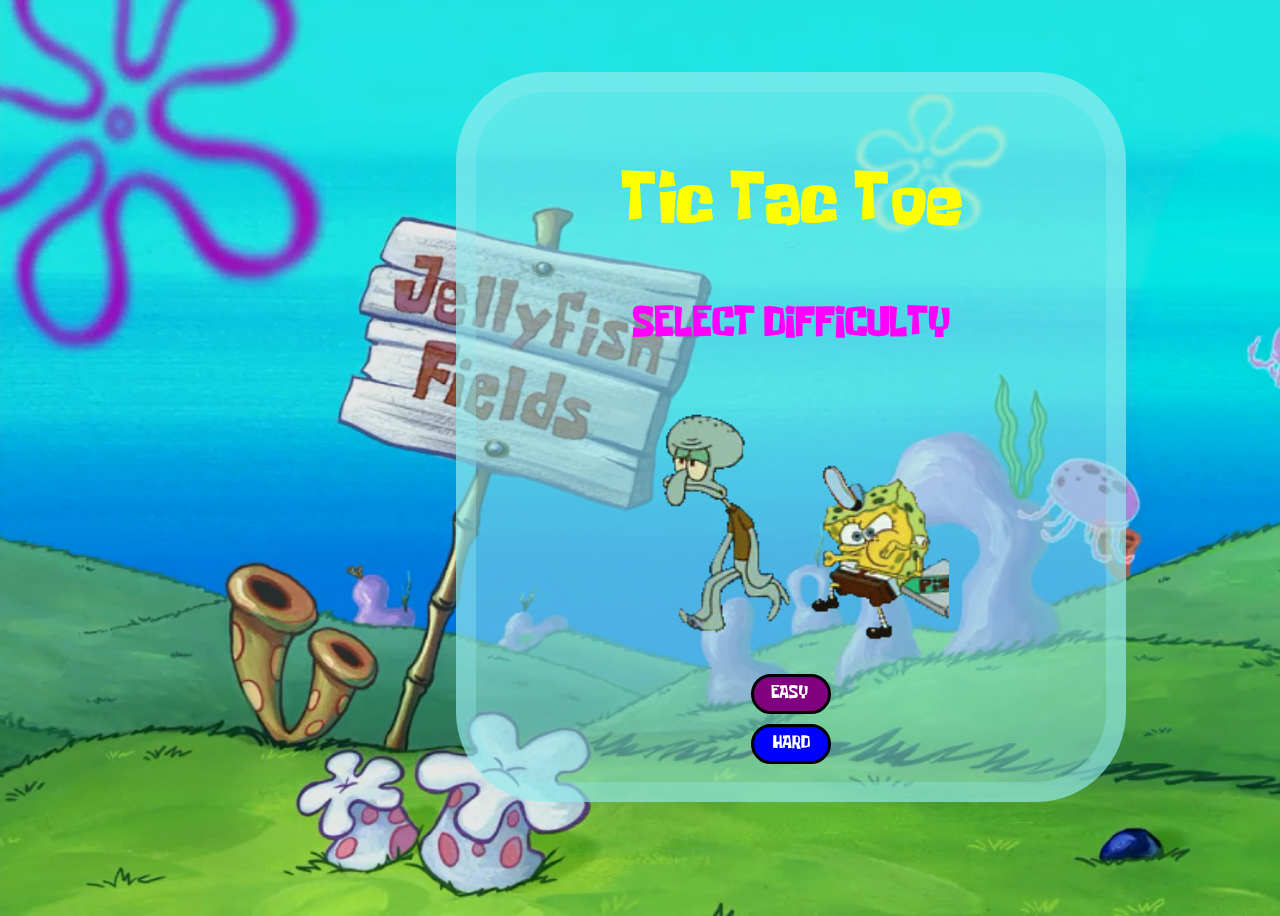
<file: index.html>
<!DOCTYPE html>
<html lang="en">
<head>
    <meta charset="UTF-8">
    <meta http-equiv="X-UA-Compatible" content="IE=edge">
    <meta name="viewport" content="width=device-width, initial-scale=1.0">
    <link rel="stylesheet" type="text/css" href="./css/styles.css">    
    <script defer src="js/app.js"></script>
    <title>Tic Tac Toe</title>
</head>
<body>
    <div class="container">
        <h1>Tic Tac Toe</h1>
        <div class="options">
            <h2>SELECT DIFFICULTY</h2>
            <form class = "userInput">
            <button id="easy" href="#" onmousedown="startSound.play()">EASY</button>
            <button id="hard" href="#" onmousedown="startSound.play()">HARD</button>
            </form>
        </div>
        </div>
    <div class="board">
        <div id= "0"></div>
        <div id= "1"></div>  
        <div id="2"></div>  
        <div id="3"></div> 
        <div id= "4"></div>
        <div id="5"></div>
        <div id="6"></div>
        <div id="7"></div>
        <div id="8"></div>
        <button class="start" onclick = "startGame()">Reset</button>
        <button class ="change" onclick= "init()">CHANGE</button>
        </div>
        <div class="endGame" onmouseover="startSound.play()">
            <div class ="text"></div>
        </div>
        <div class="endGame" id="turn" onmouseover="startSound.play()">
            <div class ="text"></div>
        </div>
    </div>
</body>
</html>
</file>
<file: css/styles.css>
@font-face{
  src: url(/css/src_files/SpongeboyRegular-gx2n6.otf);
  font-family: sponge;
}

body{
  height: 100vh;
  background-image: url("/css/src_files/background.png");
  background-size: cover;
  background-repeat: no-repeat;
}

.board{
    margin: 5% 35%;
    height: 610px;
    width: 610px;
    display: flex;
    flex-wrap: wrap;
    justify-content: space-between;
    justify-items: center;
}

.board > div {
  font-family:sponge;
  width: 200px;
  height: 200px;
  margin-bottom: 5px;
  color: yellow;
  background-color: #239db380;
  justify-content: center;
  justify-items: center;
  font-size:125px;
  text-align-last: center;
  border-radius: 100px;
}
.endGame{
  position:absolute;
  display: none;
  width: 200px;
  background-color: rgb(250, 121, 0);
  margin-left: 45.5%;
  padding-top: 50px;
  padding-bottom: 50px;
  text-align: center;
  border-radius: 5px;
  color: white;
  font-size: 2em;
  font-family:sponge;
  border-radius: 100px;
}
button{
  height: 40px;
  width: 80px;
  background-color: #94bbeea4;
  font-family: sponge;
  color: yellow;
  border-radius: 40px;
  font-size: 13px;
}

.hidden{
  display: none;
}

.container{
  position: fixed;
  background-color:  #94ebee83;
  margin: 5% 35%;
  padding: 40px 10px;
  max-height: 610px;
  width: 610px;
  display: grid;
  grid-template-columns: 1fr 1fr 1fr;
  grid-template-rows: 1fr 1fr 1fr;
  grid-template-areas: "header header header"
                       "options options options"
                       "options options options";
  justify-content: center;
  justify-items: center;
  border-radius: 90px;
  margin-bottom: 20px;
  border: #94ebee5b 20px solid;
}
h1{
  grid-area: header;
  font-size: 50px;
  color: yellow;
  font-family: sponge;
  justify-content: center;
  justify-items: center;
  text-align: center;
}

.options{
  display: grid;
  grid-area: options;
  max-height: 600px;
  max-width: 100vw;
  font-size: 20px;
  align-self: center;
  justify-content: center;
  justify-items: center;
  color: magenta;
  background-image: url("/css/src_files/spongebob.gif");
  background-size: 400px;
  background-position: center;
  background-repeat: no-repeat;
  font-family: sponge;
  margin: 20px;
}

#easy{
  align-items: center;
  justify-content: center;
  margin-top: 300px;
  border: solid black;
  background-color: purple;
  color: white;
  margin-bottom: 10px;
  padding-right:10px;
  font-family:sponge;
}
#hard{
  align-items: center;
  justify-content: center;
  border: solid black;
  background-color: blue;
  color: white;
  margin-bottom: 20px;
  font-family:sponge;
}
</file>
